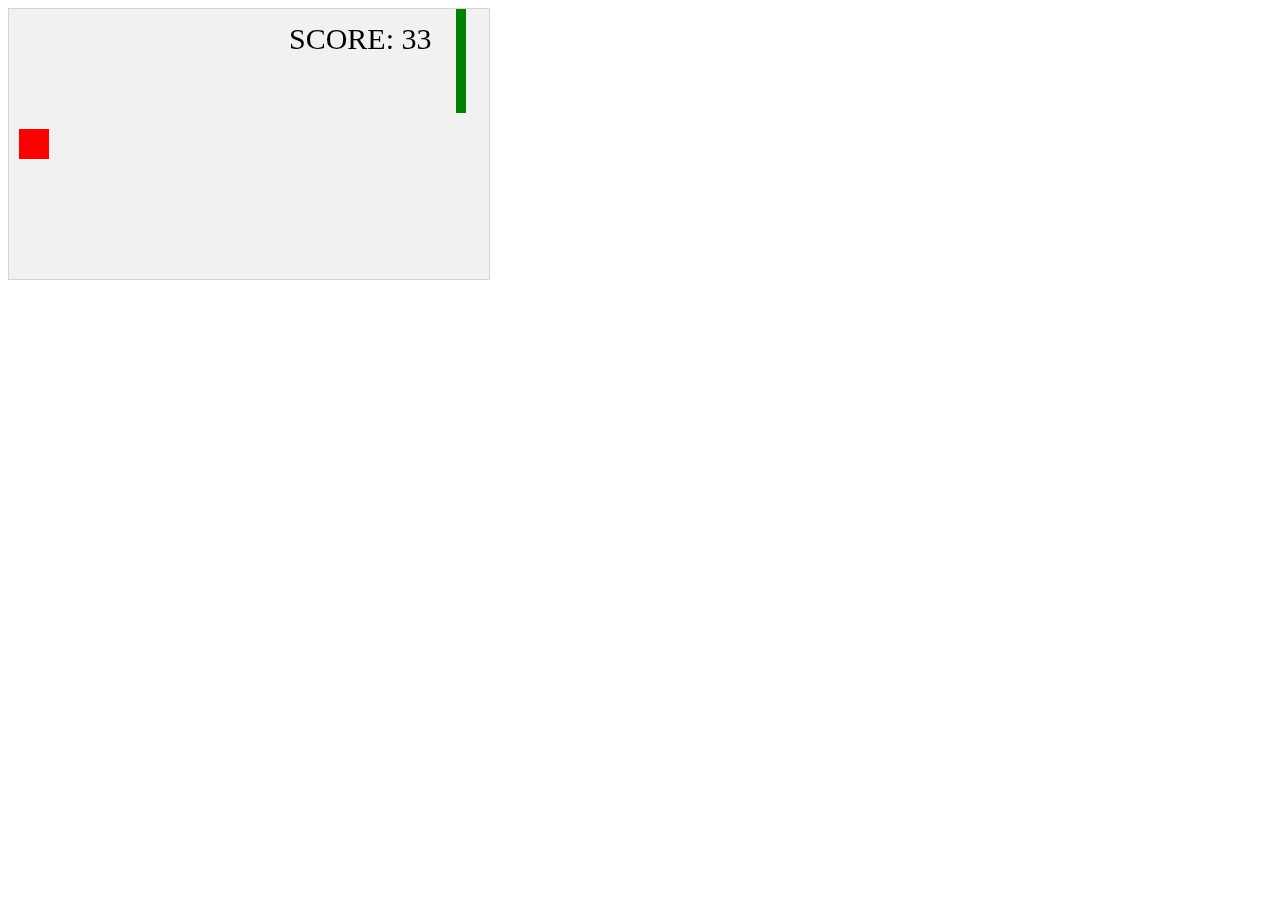
<file: index.html>
<!DOCTYPE html>
<html>
  <head>
    <meta charset="utf-8">
    <meta name="viewport" content="width=device-width">
    <title>repl.it</title>
    <link href="style.css" rel="stylesheet" type="text/css" />
  </head>
  <body>
   
  
    <script src="script.js"></script>
  </body>
</html>
</file>
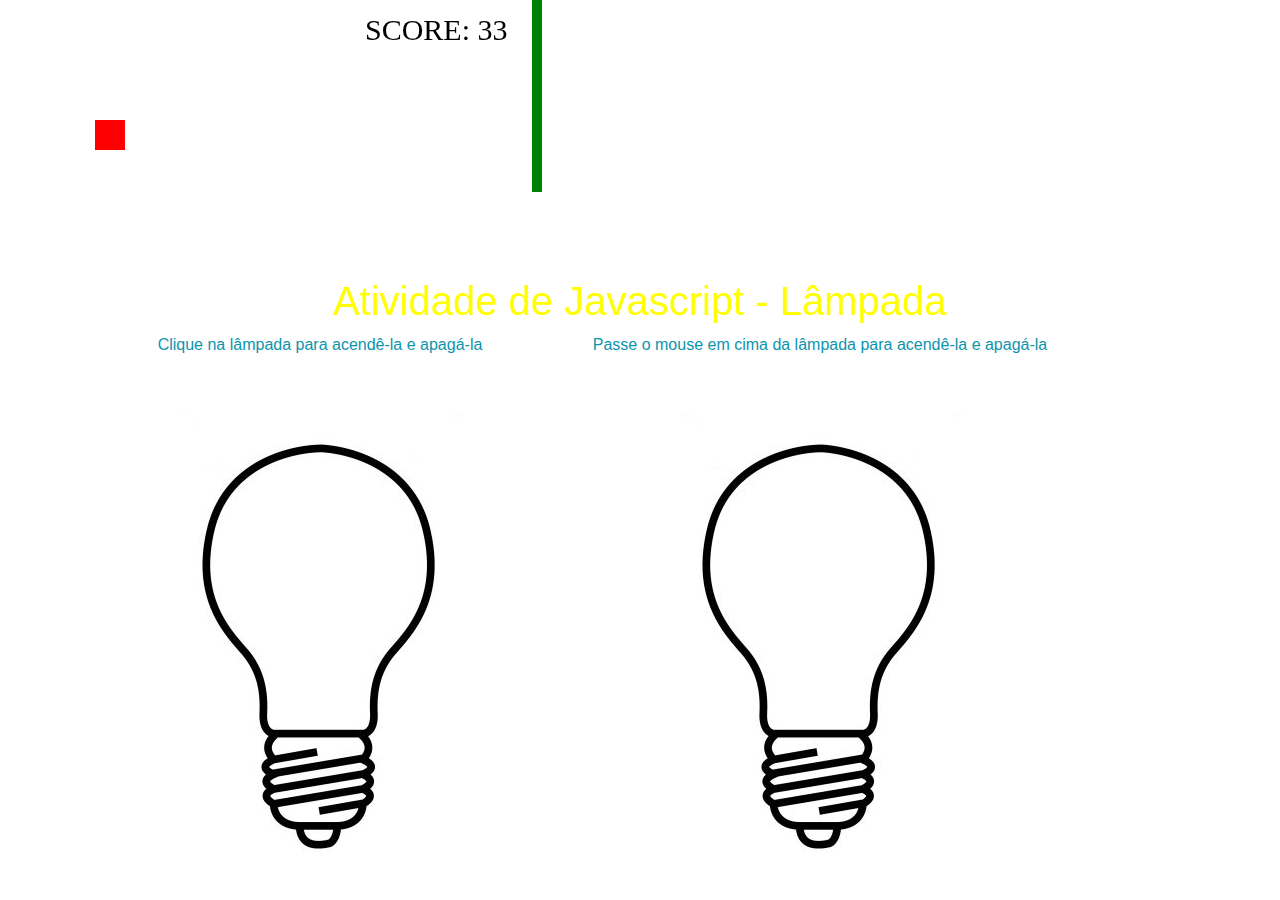
<file: lampada.html>
<!DOCTYPE html>
<html>

<head>
  <meta charset="utf-8">
  <meta name="viewport" content="width=device-width">
  <title>repl.it</title>
  <link rel="stylesheet" href="https://stackpath.bootstrapcdn.com/bootstrap/4.3.1/css/bootstrap.min.css">
  <link href="css.css" rel="stylesheet" type="text/css" />
</head>

<body class="container">
  <h1 class="text-center lpd">Atividade de Javascript - Lâmpada</h1>
  <div class="row">
    <div class="caixa">
      <p class="text-center">Clique na lâmpada para acendê-la e apagá-la</p>
      <img onclick="trocar()" class="img-fluid" src="imagens/lampada.jpg" id="lampada-01" />
    </div>
    <div class="caixa">
      <p class="text-center">Passe o mouse em cima da lâmpada para acendê-la e apagá-la</p>
      <img class="img-fluid" src="imagens/lampada.jpg" id="lampada-02" />
    </div>
  </div>
  <script src="script.js"></script>
</body>

</html>
</file>
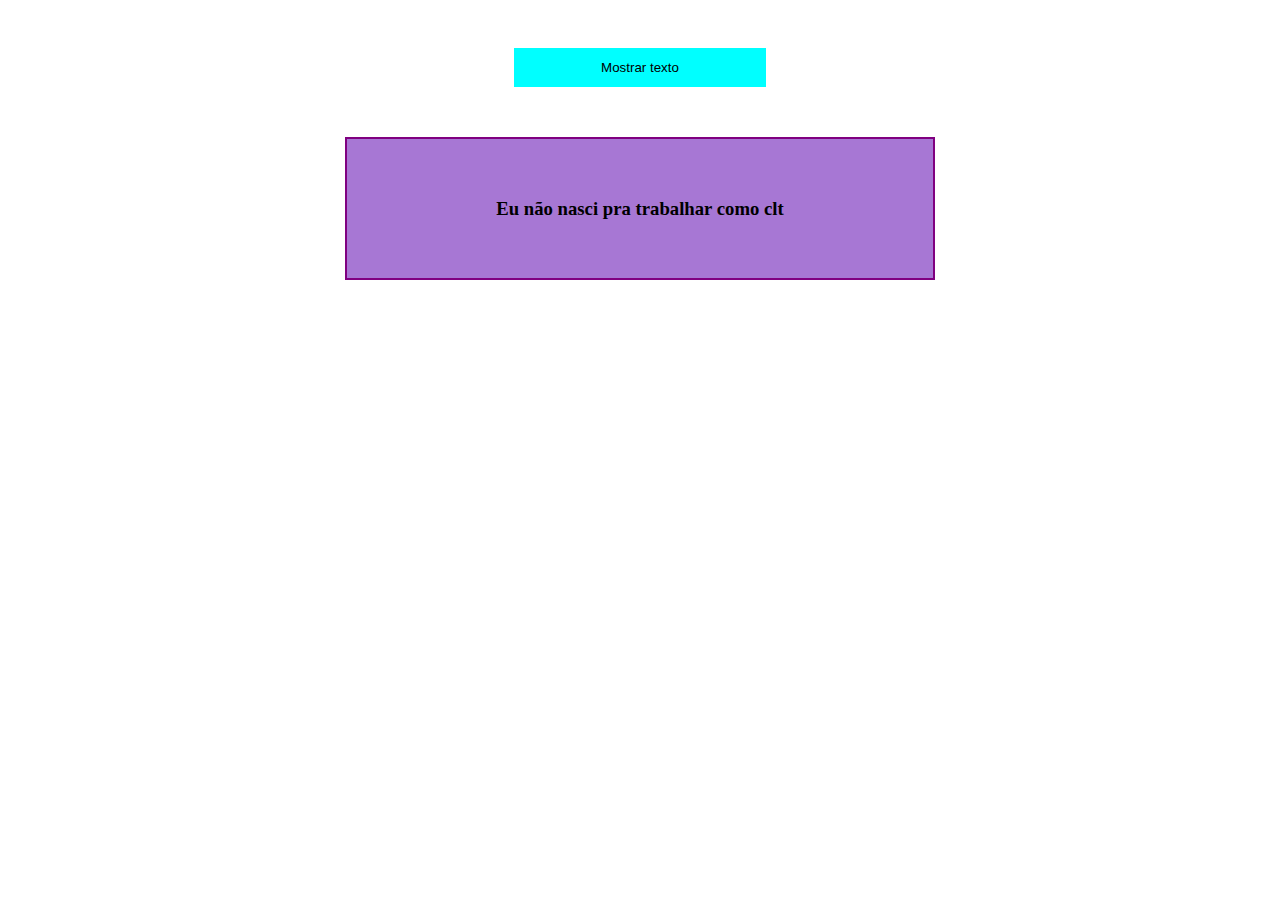
<file: botao/botao.html>
<!DOCTYPE html>
<html lang="en">
<head>
    <meta charset="UTF-8">
    <meta name="viewport" content="width=device-width, initial-scale=1.0">
    <title>botao</title>
    <link href="css.css" rel="stylesheet">
</head>
<body>
    <div class="center">

    <button type="button" onclick="esconder()">Mostrar texto</button>
    <div class="result">
    <h3> Eu não nasci pra trabalhar como clt
    </h3>
    </div>
    </div>
    
</body>
<script src="js.js"></script>
</html>
</file>
<file: style.css>
canvas {
    border:1px solid #d3d3d3;
    background-color: #f1f1f1;
}
</file>
<file: css.css>
.caixa{
    color: rgb(13, 148, 172);
}

.lpd{
    color: yellow;
}
</file>
<file: botao/css.css>
.escondidinho{
    display: none;
}
.center{
    display: flex;
    flex-direction: column;
    align-items: center;
}

button{
   padding: 12px;
   width: 20%;
   background-color: aqua;
   border: none;
   margin-top: 40px;
}
.result{
    padding: 40px;
    width: 40%;
    background-color: rgb(167, 119, 212);
    text-align: center;
    margin-top: 50px;
    border: 2px solid purple;
}
</file>
